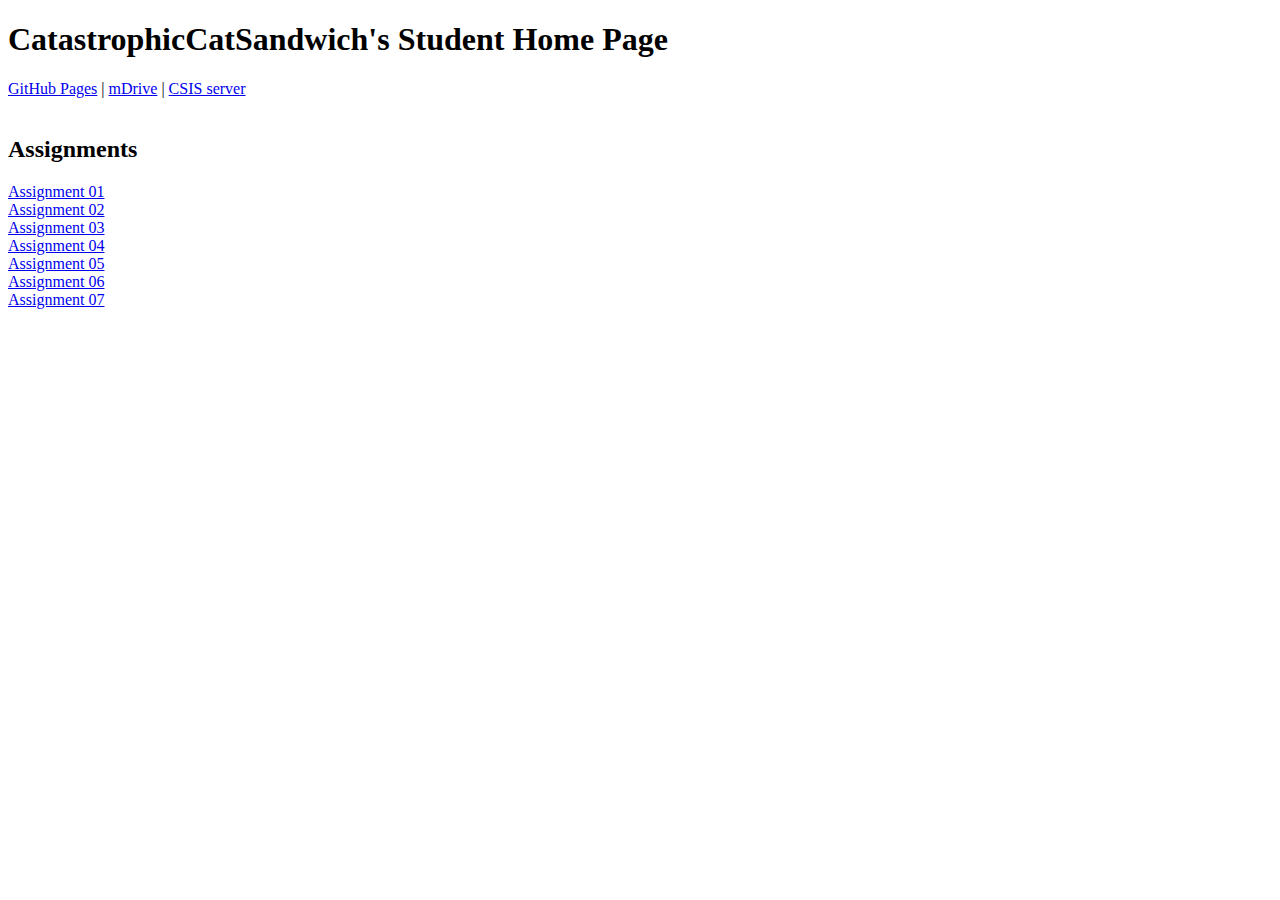
<file: index.html>
<!DOCTYPE html>
<html>
  <head>
    <title>The Most Catastrophic Cat Sandwich</title>
  </head>
  <body>
    <h1>CatastrophicCatSandwich's Student Home Page</h1>
<a href="https://coolSandwich.github.io">GitHub Pages</a> | 
<a href="http://webp.svsu.edu/~nsbrydon/">mDrive</a> | 
<a href="https://csis.svsu.edu/~nsbrydon/">CSIS server</a> 
<br /> 
<br />   
<h2>Assignments</h2>
<a href="/Assignments/Assignment1/assignment01.html">Assignment 01</a><br />
<a href="/Assignments/Assignment2/assignment02.html">Assignment 02</a><br />
<a href="/Assignments/Assignment3/assignment03.html">Assignment 03</a><br />
<a href="/Assignments/Assignment4/assignment04.html">Assignment 04</a><br />
<a href="/Assignments/Assignment5/assignment05.html">Assignment 05</a><br />
<a href="/Assignments/Assignment6/assignment06.html">Assignment 06</a><br />
<a href="/Assignments/Assignment7/assignment07.html">Assignment 07</a><br />
  </body>
  </head>
</file>
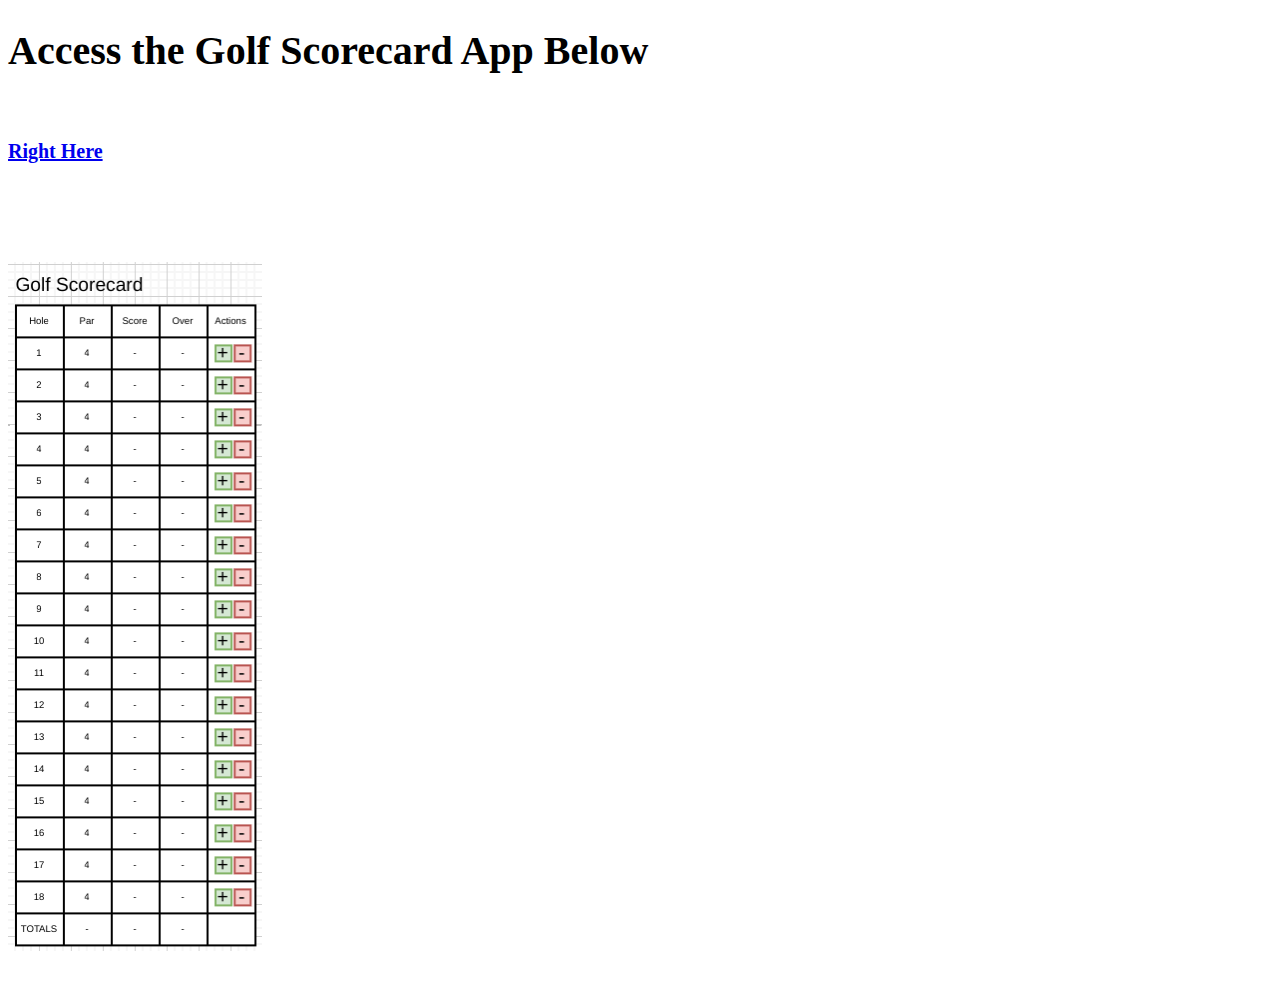
<file: Assignments/Assignment3/assignment03.html>
<!DOCTYPE html>
<head>

 <h1 style="font-size:40px;">Access the Golf Scorecard App Below</a><br><br> 
 <a style="font-size:20px;" href="/Assignments/Assignment3/golfScorecard.html">Right Here</a>  
  
</head>






<body>
 <br><br><br>
  <img src="assignment03.png" alt="Image of Golf Scorecard">
  
  
  
  
</body>



</html>
</file>
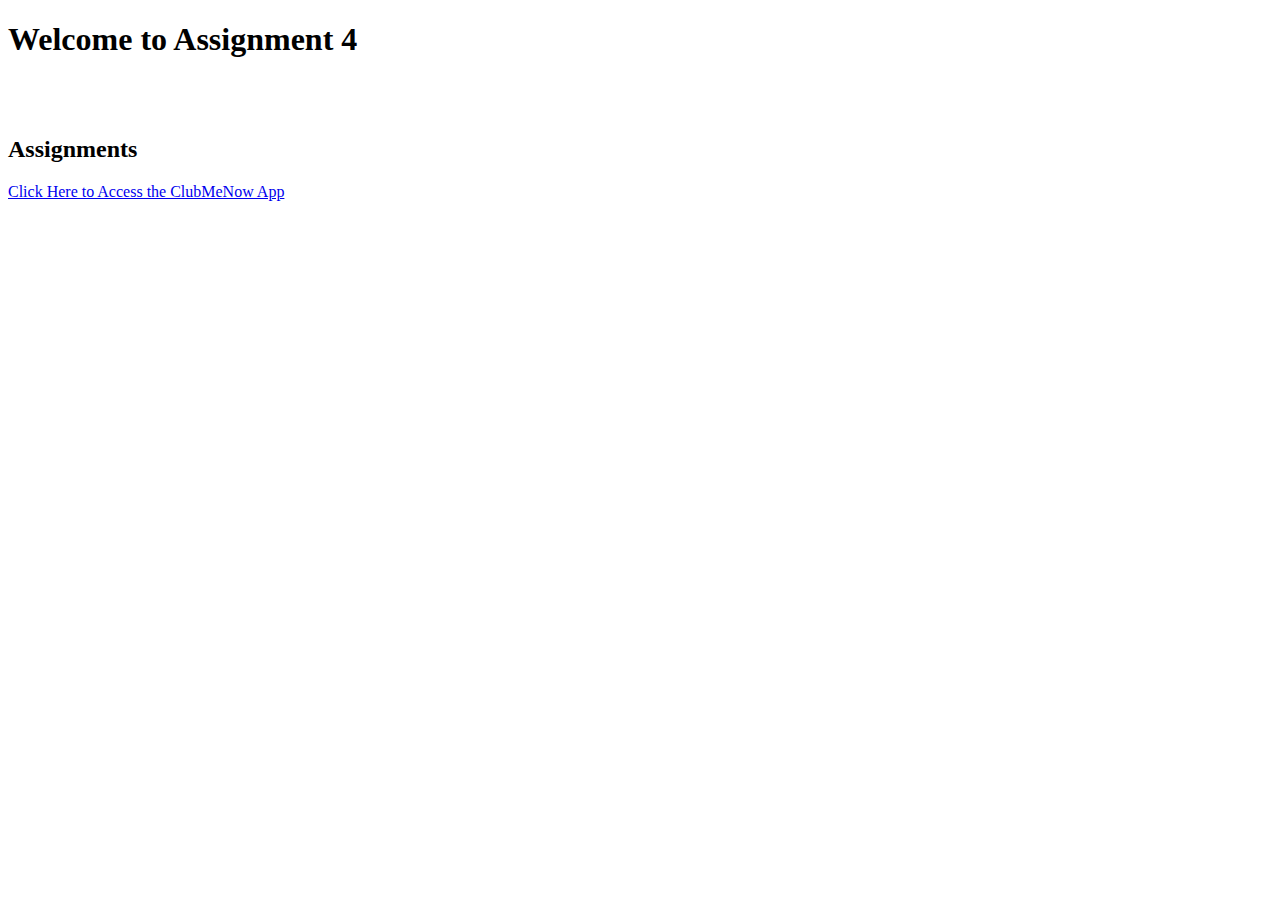
<file: Assignments/Assignment4/assignment04.html>
<!DOCTYPE html>
<html>
  <body>
    <h1>Welcome to Assignment 4</h1>
<br /> 
<br />   
<h2>Assignments</h2>
<a href="/Assignments/Assignment4/clubDistanceList.html">Click Here to Access the ClubMeNow App</a><br />
  </body> 
  </head>


</html>
</file>
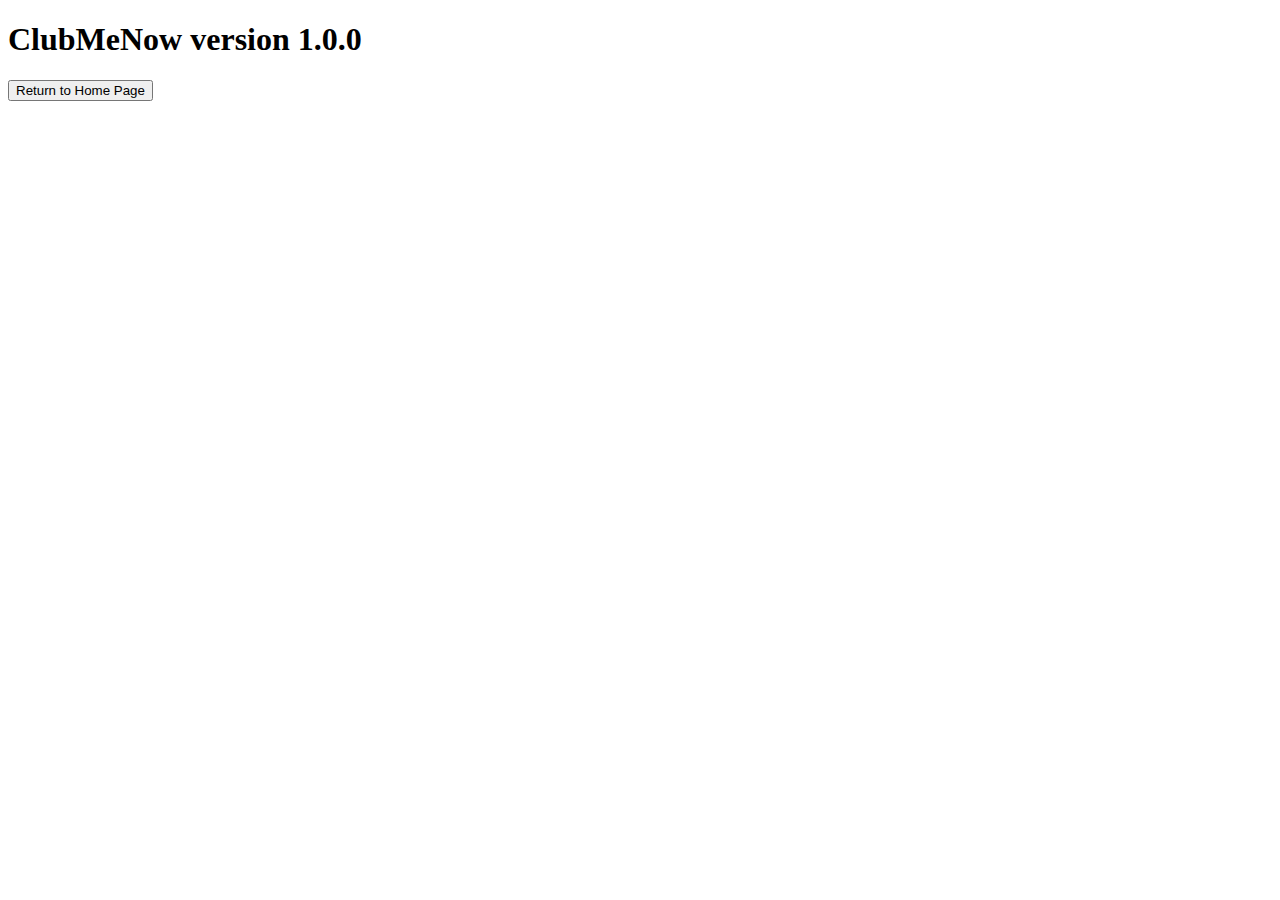
<file: Assignments/Assignment4/clubAbout.html>
<!DOCTYPE html>

<h1>ClubMeNow version 1.0.0</h1>

<button class='btn btn-return cmn_fullHeight' 
	  onclick='returnToHomePage();           // called if user clicked'>Return to Home Page</button>  


<script>
// Go back to home page (after clicking the "Return to Home Page" button on the "About" page
function returnToHomePage() {
	window.location.href = "clubDistanceList.html";	
	
}


</script>
 
</html>
</file>
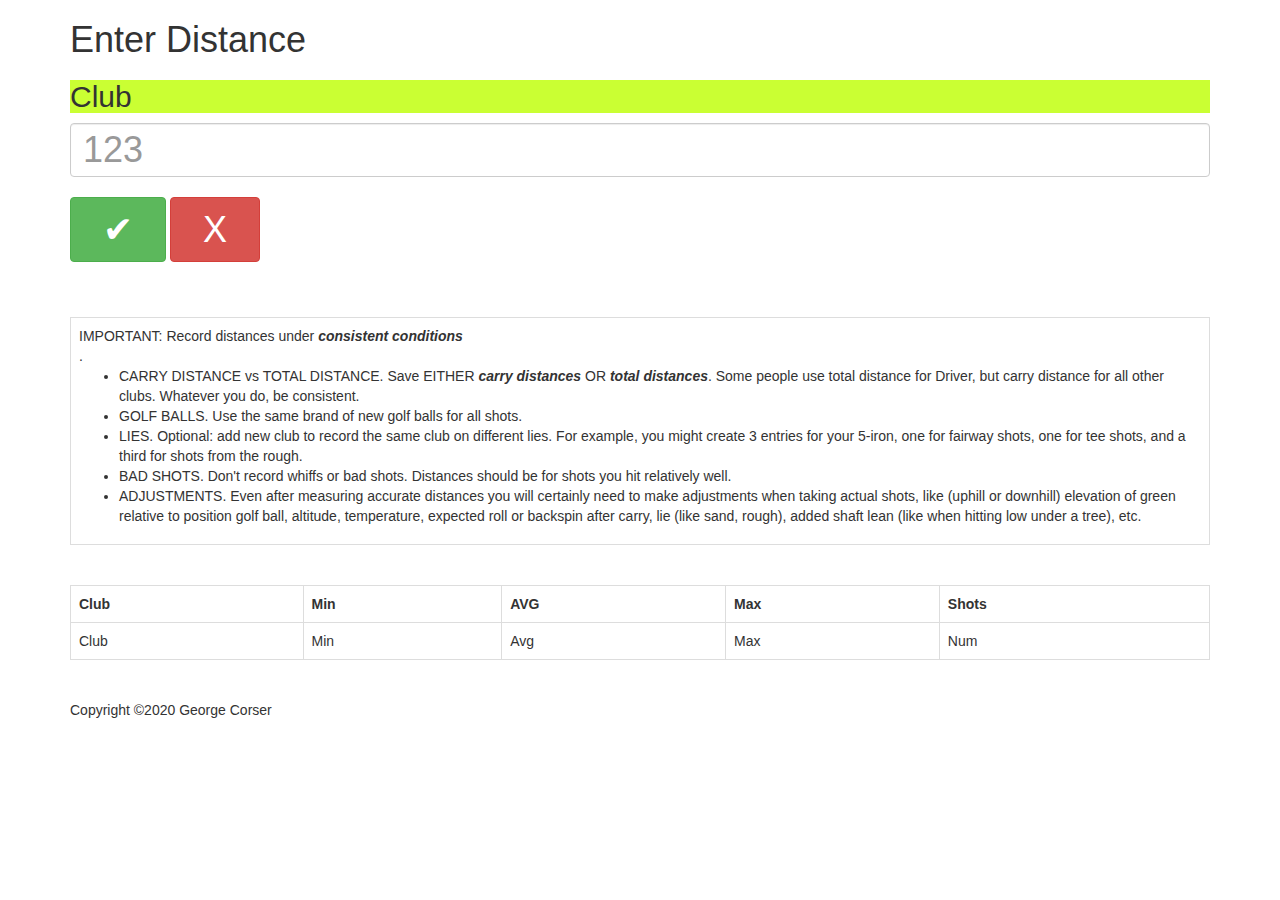
<file: Assignments/Assignment4/clubDistanceEntry.html>
<!DOCTYPE html>

<html lang="en"> 

<head>

	<title>ClubMeNow - Distance Entry</title>
	<link rel="icon" href="clubMeNow300x300.png" type="image/png" />
	<!-- Bootstrap CSS -->
	<link rel='stylesheet' 
	href='https://maxcdn.bootstrapcdn.com/bootstrap/3.4.0/css/bootstrap.min.css' />
	<!-- ClubMeNow custom CSS -->
	<link rel='stylesheet' href='clubMeNow.css' />
	
</head>
  
<body onload='populateStatsTable(); appendTapEntryButtons();'>

<div class='container'>

	<h1>Enter Distance</h1>
	<form action='clubDistanceList.html'>
		<h2 id='clubValLbl' class='cmn_green_bkgd'>Club</h2>
		<div class='form-group'>
			<input name='clubVal' id='clubVal' type='number' 
			    class='form-control cmn_moreHeight' placeholder='123' 
				maxlength="3" required /><br>
			<button class='btn btn-success cmn_fullHeight' 
			    onclick='updateStats();'>&nbsp;&nbsp;&#x2714;&nbsp;&nbsp;</button> 
			<button class='btn btn-danger cmn_fullHeight'  
			    onclick='cancelClub();'>&nbsp;&nbsp;X&nbsp;&nbsp;</button><br><br>
		</div>
	</form>

	<div id='cmn_tapEntryButtons'>
	</div>
	<br>
	
	<table id='cmn_messageTable' class='table table-bordered'>
		<tr><td>IMPORTANT: Record distances under <b><i>consistent conditions</i></b><br>. 
		<ul>
		<li>CARRY DISTANCE vs TOTAL DISTANCE. Save EITHER <b><i>carry distances</i></b> 
		OR <b><i>total distances</i></b>. Some people use total distance for Driver, 
		but carry distance for all other clubs. Whatever you do, be consistent.</li>
		<li>GOLF BALLS. Use the same brand of new golf balls for all shots.</li>
		<li>LIES. Optional: add new club to record the same club on different lies. 
		For example, you might create 3 entries for your 5-iron, one for fairway shots, 
		one for tee shots, and a third for shots from the rough.</li>
		<li>BAD SHOTS. Don't record whiffs or bad shots. Distances should be for shots 
		you hit relatively well. </li>
		<li>ADJUSTMENTS. Even after measuring accurate distances you will certainly need 
		to make adjustments when taking actual shots, like (uphill or downhill) elevation 
		of green relative to position golf ball, altitude, temperature, expected roll or 
		backspin after carry, lie (like sand, rough), added shaft lean (like when hitting 
		low under a tree), etc. </li>
		</ul>
		</td></tr>
	<table>
	<br>
	<table id='cmn_statsTable' class='table table-bordered'>
		<tr><th>Club</th><th>Min</th><th>AVG</th><th>Max</th><th>Shots</th></tr>
		<tr>
		    <td id='cmn_club' class='cmn_bold'>Club</td><td id='cmn_min'>Min</td>
		    <td id='cmn_avg' class='cmn_bold'>Avg</td><td id='cmn_max'>Max</td>
		    <td id='cmn_num'>Num</td>
		</tr>
	<table>
	<br>
	<footer>Copyright &copy;2020 George Corser</footer>
	
</div>

<!-- ClubMeNow custom JS -->
<script src='clubMeNow.js'></script>
<script>
	// retrieve the row of the user-chosen club
	let clubRow = parseInt(localStorage.getItem('club'));
	// retrieve the "clubs" array
	let clubs = JSON.parse(localStorage.getItem('clubs'));
	// display the full clubName of the user-chosen club
	document.getElementById('clubValLbl').innerHTML 
		= '&nbsp;' + clubs[clubRow][2] + '&nbsp;' ; 
</script>
	
</body>

</html>
</file>
<file: Assignments/Assignment4/clubMeNow.css>
.cmn_alignCenter{ text-align: center; 
                  padding: 2vh;
                  color: white;
				  background-color: black;}
.cmn_alignRight { text-align: right; }
.cmn_hidden     { display:none; }
.cmn_green_bkgd { background-color: #CAFF33; }
.cmn_green      { color: green; } 
.cmn_fullHeight { font-size: 4vh; }
.cmn_moreHeight { height: 6vh; font-size: 4vh; }
.cmn_noPadding  { padding: 0px; }
.cmn_tapEntry   { width: 50px; }
</file>
